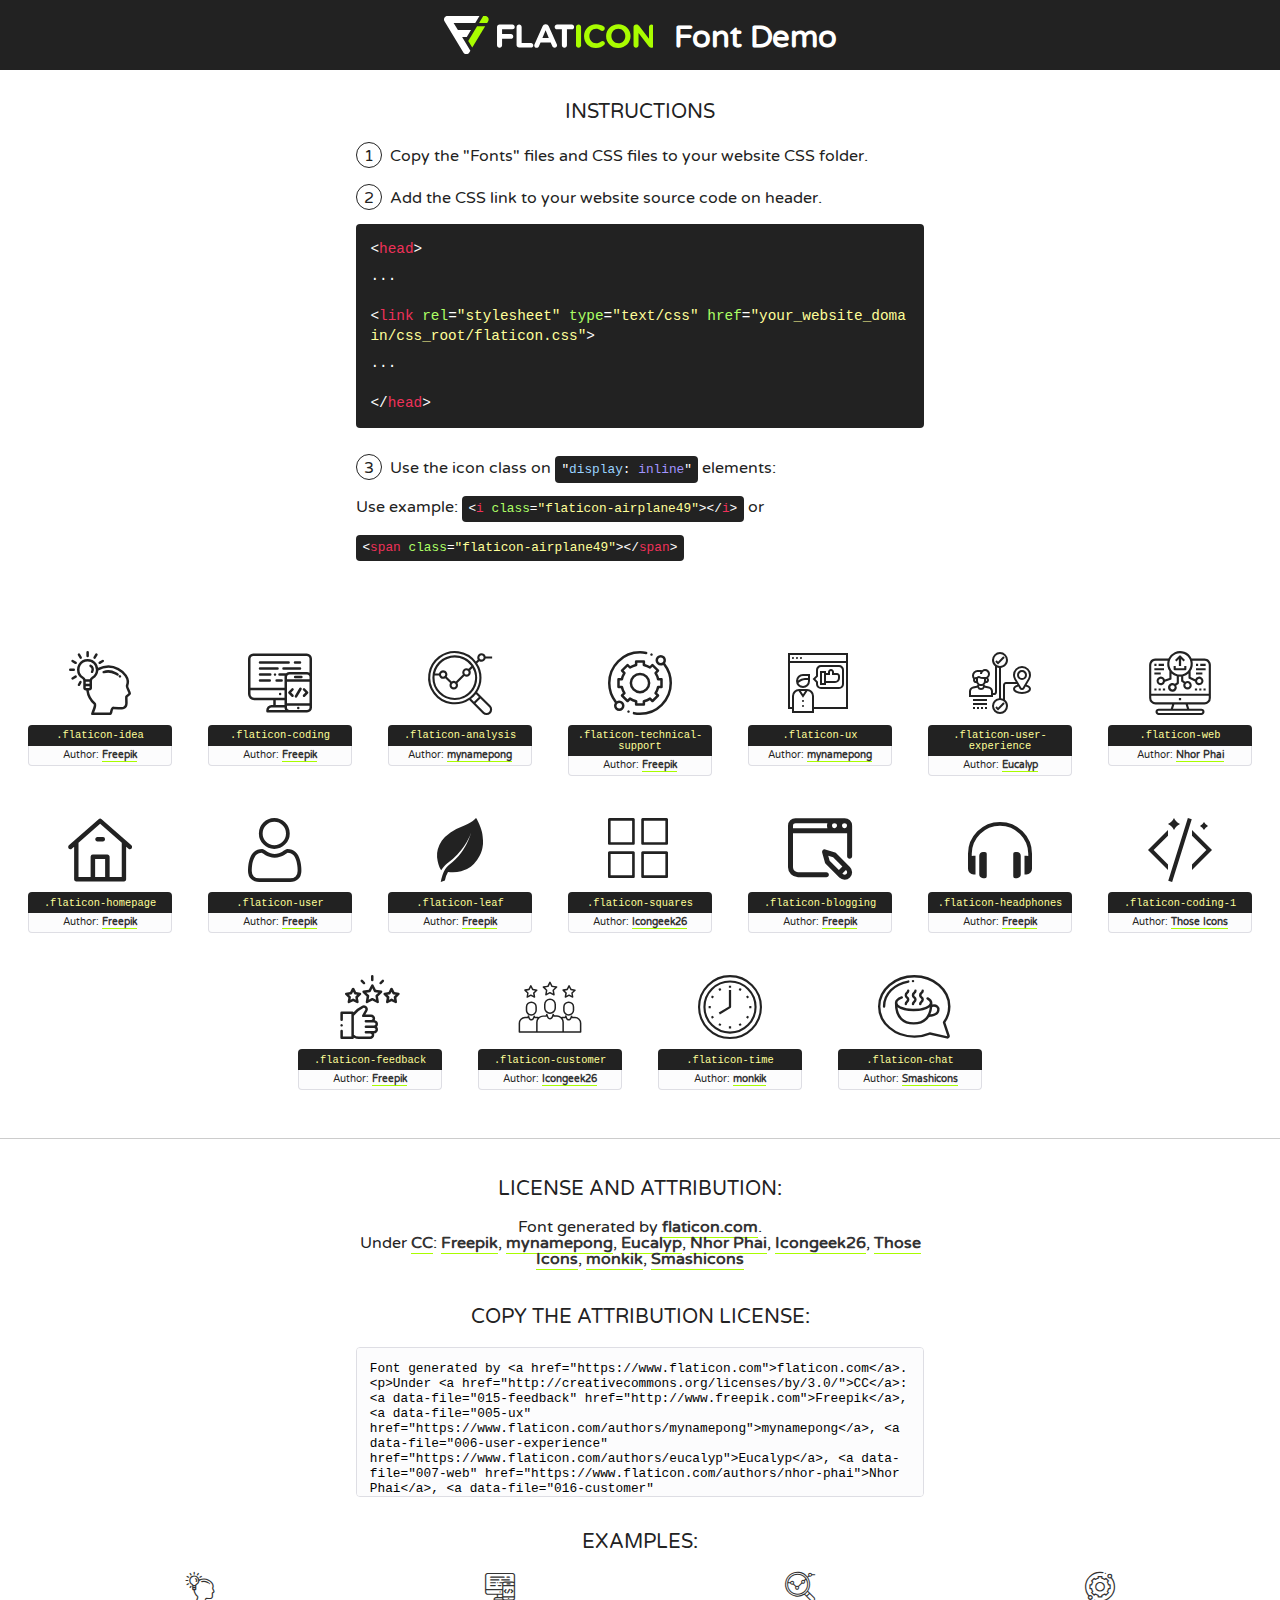
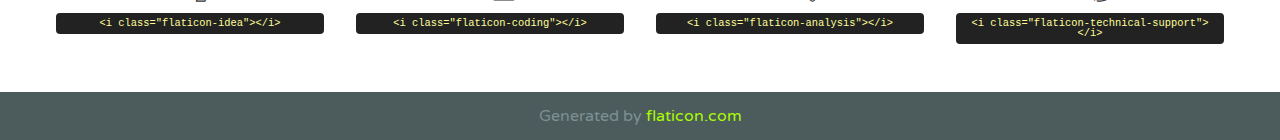
<file: fonts/flaticon.html>
<!DOCTYPE html>
<!--
  Flaticon icon font: Flaticon
  Creation date: 24/06/2020 13:53
-->
<html>
<!DOCTYPE html>
<html>

<head>
    <title>Flaticon WebFont</title>
    <link href="http://fonts.googleapis.com/css?family=Varela+Round" rel="stylesheet" type="text/css" />
    <link rel="stylesheet" type="text/css" href="flaticon.css">
    <meta charset="UTF-8">
    <style>
    html, body, div, span, applet, object, iframe,
    h1, h2, h3, h4, h5, h6, p, blockquote, pre,
    a, abbr, acronym, address, big, cite, code,
    del, dfn, em, img, ins, kbd, q, s, samp,
    small, strike, strong, sub, sup, tt, var,
    b, u, i, center,
    dl, dt, dd, ol, ul, li,
    fieldset, form, label, legend,
    table, caption, tbody, tfoot, thead, tr, th, td,
    article, aside, canvas, details, embed, 
    figure, figcaption, footer, header, hgroup, 
    menu, nav, output, ruby, section, summary,
    time, mark, audio, video {
        margin: 0;
        padding: 0;
        border: 0;
        font-size: 100%;
        font: inherit;
        vertical-align: baseline;
    }
    /* HTML5 display-role reset for older browsers */
    article, aside, details, figcaption, figure, 
    footer, header, hgroup, menu, nav, section {
        display: block;
    }
    body {
        line-height: 1;
    }
    ol, ul {
        list-style: none;
    }
    blockquote, q {
        quotes: none;
    }
    blockquote:before, blockquote:after,
    q:before, q:after {
        content: '';
        content: none;
    }
    table {
        border-collapse: collapse;
        border-spacing: 0;
    }
    body {
        font-family: 'Varela Round', Helvetica, Arial, sans-serif;
        font-size: 16px;
        color: #222;
    }
    a {
        color: #333;
        border-bottom: 1px solid #a9fd00;
        font-weight: bold;
        text-decoration: none;
    }
    * {
        -moz-box-sizing: border-box;
        -webkit-box-sizing: border-box;
        box-sizing: border-box;
        margin: 0;
        padding: 0;
    }
    [class^="flaticon-"]:before, [class*=" flaticon-"]:before, [class^="flaticon-"]:after, [class*=" flaticon-"]:after {
        font-family: Flaticon;
        font-size: 30px;
        font-style: normal;
        margin-left: 20px;
        color: #333;
    }
    .wrapper {
        max-width: 600px;
        margin: auto;
        padding: 0 1em;
    }
    .title {
        font-size: 1.25em;
        text-align: center;
        margin-bottom: 1em;
        text-transform: uppercase;
    }
    header {
        text-align: center;
        background-color: #222;
        color: #fff;
        padding: 1em;
    }
    header .logo {
        width: 210px;
        height: 38px;
        display: inline-block;
        vertical-align: middle;
        margin-right: 1em;
        border: none;
    }
    header strong {
        font-size: 1.95em;
        font-weight: bold;
        vertical-align: middle;
        margin-top: 5px;
        display: inline-block;
    }
    .demo {
        margin: 2em auto;
        line-height: 1.25em;
    }
    .demo ul li {
        margin-bottom: 1em;
    }
    .demo ul li .num {
        color: #222;
        border-radius: 20px;
        display: inline-block;
        width: 26px;
        padding: 3px;
        height: 26px;
        text-align: center;
        margin-right: 0.5em;
        border: 1px solid #222;
    }
    .demo ul li code {
        background-color: #222;
        border-radius: 4px;
        padding: 0.25em 0.5em;
        display: inline-block;
        color: #fff;
        font-family: Consolas,Monaco,Lucida Console,Liberation Mono,DejaVu Sans Mono,Bitstream Vera Sans Mono,Courier New, monospace;
        font-weight: lighter;
        margin-top: 1em;
        font-size: 0.8em;
        word-break: break-all;
    }
    .demo ul li code.big {
        padding: 1em;
        font-size: 0.9em;
    }
    .demo ul li code .red {
        color: #EF3159;
    }
    .demo ul li code .green {
        color: #ACFF65;
    }
    .demo ul li code .yellow {
        color: #FFFF99;
    }
    .demo ul li code .blue {
        color: #99D3FF;
    }
    .demo ul li code .purple {
        color: #A295FF;
    }
    .demo ul li code .dots {
        margin-top: 0.5em;
        display: block;
    }
    #glyphs {
        border-bottom: 1px solid #ccc;
        padding: 2em 0;
        text-align: center;
    }
    .glyph {
        display: inline-block;
        width: 9em;
        margin: 1em;
        text-align: center;
        vertical-align: top;
        background: #FFF;
    }
    .glyph .glyph-icon {
        padding: 10px;
        display: block;
        font-family:"Flaticon";
        font-size: 64px;
        line-height: 1;
    }
    .glyph .glyph-icon:before {
        font-size: 64px;
        color: #222;
        margin-left: 0;
    }
    .class-name {
        font-size: 0.65em;
        background-color: #222;
        color: #fff;
        border-radius: 4px 4px 0 0;
        padding: 0.5em;
        color: #FFFF99;
        font-family: Consolas,Monaco,Lucida Console,Liberation Mono,DejaVu Sans Mono,Bitstream Vera Sans Mono,Courier New, monospace;
    }
    .author-name {
        font-size: 0.6em;
        background-color: #fcfcfd;
        border: 1px solid #DEDEE4;
        border-top: 0;
        border-radius: 0 0 4px 4px;
        padding: 0.5em;
    }
    .class-name:last-child {
        font-size: 10px;
        color:#888;
    }
    .class-name:last-child a {
        font-size: 10px;
        color:#555;
    }
    .class-name:last-child a:hover {
        color:#a9fd00;
    }
    .glyph > input {
        display: block;
        width: 100px;
        margin: 5px auto;
        text-align: center;
        font-size: 12px;
        cursor: text;
    }
    .glyph > input.icon-input {
        font-family:"Flaticon";
        font-size: 16px;
        margin-bottom: 10px;
    }
    .attribution .title {
        margin-top: 2em;
    }
    .attribution textarea {
        background-color: #fcfcfd;
        padding: 1em;
        border: none;
        box-shadow: none;
        border: 1px solid #DEDEE4;
        border-radius: 4px;
        resize: none;
        width: 100%;
        height: 150px;
        font-size: 0.8em;
        font-family: Consolas,Monaco,Lucida Console,Liberation Mono,DejaVu Sans Mono,Bitstream Vera Sans Mono,Courier New, monospace;
        -webkit-appearance: none;
    }
    .iconsuse {
        margin: 2em auto;
        text-align: center;
        max-width: 1200px;
    }
    .iconsuse:after {
        content: '';
        display: table;
        clear: both;
    }
    .iconsuse .image {
        float: left;
        width: 25%;
        padding: 0 1em;
    }
    .iconsuse .image p {
        margin-bottom: 1em;
    }
    .iconsuse .image span {
        display: block;
        font-size: 0.65em;
        background-color: #222;
        color: #fff;
        border-radius: 4px;
        padding: 0.5em;
        color: #FFFF99;
        margin-top: 1em;
        font-family: Consolas,Monaco,Lucida Console,Liberation Mono,DejaVu Sans Mono,Bitstream Vera Sans Mono,Courier New, monospace;
    }
    #footer {
        text-align: center;
        background-color: #4C5B5C;
        color: #7c9192;
        padding: 1em;
    }
    #footer a {
        border: none;
        color: #a9fd00;
        font-weight: normal;
    }
    @media (max-width: 960px) {
        .iconsuse .image {
            width: 50%;
        }
    }
    @media (max-width: 560px) {
        .iconsuse .image {
            width: 100%;
        }
    }
    </style>
</head>

<body class="characters-off">

    <header>
        <a href="https://www.flaticon.com" target="_blank" class="logo">
            <svg version="1.1" xmlns="http://www.w3.org/2000/svg" xmlns:xlink="http://www.w3.org/1999/xlink" xmlns:a="http://ns.adobe.com/AdobeSVGViewerExtensions/3.0/" viewBox="0 0 560.875 102.036" enable-background="new 0 0 560.875 102.036" xml:space="preserve">
                <defs>
                </defs>
                <g>
                    <g class="letters">
                        <path fill="#ffffff" d="M141.596,29.675c0-3.777,2.985-6.767,6.764-6.767h34.438c3.426,0,6.15,2.728,6.15,6.15
                        c0,3.43-2.724,6.149-6.15,6.149h-27.674v13.091h23.719c3.429,0,6.151,2.724,6.151,6.15c0,3.43-2.723,6.149-6.151,6.149h-23.719
                        v17.574c0,3.773-2.986,6.761-6.764,6.761c-3.779,0-6.764-2.989-6.764-6.761V29.675z"></path>
                        <path fill="#ffffff" d="M193.844,29.149c0-3.781,2.985-6.767,6.764-6.767c3.776,0,6.763,2.985,6.763,6.767v42.957h25.039
                        c3.426,0,6.149,2.726,6.149,6.153c0,3.425-2.723,6.15-6.149,6.15h-31.802c-3.779,0-6.764-2.986-6.764-6.768V29.149z"></path>
                        <path fill="#ffffff" d="M241.891,75.71l21.438-48.407c1.492-3.341,4.215-5.357,7.906-5.357h0.792
                        c3.686,0,6.323,2.017,7.815,5.357l21.439,48.407c0.436,0.967,0.701,1.845,0.701,2.723c0,3.602-2.809,6.501-6.414,6.501
                        c-3.161,0-5.269-1.845-6.499-4.655l-4.132-9.661h-27.059l-4.301,10.102c-1.144,2.631-3.426,4.214-6.237,4.214
                        c-3.517,0-6.24-2.81-6.24-6.325C241.1,77.64,241.451,76.677,241.891,75.71z M279.932,58.666l-8.521-20.297l-8.526,20.297H279.932
                        z"></path>
                        <path fill="#ffffff" d="M314.864,35.387H301.86c-3.429,0-6.239-2.813-6.239-6.238c0-3.429,2.811-6.24,6.239-6.24h39.533
                        c3.426,0,6.237,2.811,6.237,6.24c0,3.425-2.811,6.238-6.237,6.238h-13.001v42.785c0,3.773-2.99,6.761-6.764,6.761
                        c-3.779,0-6.764-2.989-6.764-6.761V35.387z"></path>
                        <path fill="#A9FD00" d="M352.615,29.149c0-3.781,2.985-6.767,6.767-6.767c3.774,0,6.761,2.985,6.761,6.767v49.024
                        c0,3.773-2.987,6.761-6.761,6.761c-3.781,0-6.767-2.989-6.767-6.761V29.149z"></path>
                        <path fill="#A9FD00" d="M374.132,53.836v-0.179c0-17.481,13.178-31.801,32.065-31.801c9.22,0,15.459,2.458,20.557,6.238
                        c1.402,1.054,2.637,2.985,2.637,5.357c0,3.692-2.985,6.59-6.681,6.59c-1.845,0-3.071-0.702-4.044-1.319
                        c-3.776-2.813-7.729-4.393-12.562-4.393c-10.364,0-17.831,8.611-17.831,19.154v0.173c0,10.542,7.291,19.329,17.831,19.329
                        c5.715,0,9.492-1.756,13.359-4.834c1.049-0.874,2.458-1.491,4.039-1.491c3.429,0,6.325,2.813,6.325,6.236
                        c0,2.106-1.056,3.78-2.282,4.834c-5.539,4.834-12.036,7.733-21.878,7.733C387.572,85.464,374.132,71.493,374.132,53.836z"></path>
                        <path fill="#A9FD00" d="M433.009,53.836v-0.179c0-17.481,13.79-31.801,32.766-31.801c18.981,0,32.592,14.143,32.592,31.628v0.173
                        c0,17.483-13.785,31.807-32.769,31.807C446.625,85.464,433.009,71.32,433.009,53.836z M484.224,53.836v-0.179
                        c0-10.539-7.725-19.326-18.626-19.326c-10.893,0-18.449,8.611-18.449,19.154v0.173c0,10.542,7.73,19.329,18.626,19.329
                        C476.676,72.986,484.224,64.378,484.224,53.836z"></path>
                        <path fill="#A9FD00" d="M506.233,29.321c0-3.774,2.99-6.763,6.767-6.763h1.401c3.252,0,5.183,1.583,7.029,3.953l26.093,34.265
                        V29.059c0-3.692,2.99-6.677,6.681-6.677c3.683,0,6.671,2.985,6.671,6.677v48.934c0,3.78-2.987,6.765-6.764,6.765h-0.436
                        c-3.257,0-5.188-1.581-7.034-3.953l-27.056-35.492v32.944c0,3.687-2.985,6.676-6.678,6.676c-3.683,0-6.673-2.989-6.673-6.676
                        V29.321z"></path>
                    </g>
                    <g class="insignia">
                        <path fill="#ffffff" d="M48.372,56.137h12.517l11.156-18.537H37.186L25.688,18.539h57.825L94.668,0H9.271
                        C5.925,0,2.842,1.801,1.198,4.716c-1.644,2.907-1.593,6.482,0.134,9.343l50.38,83.501c1.678,2.781,4.689,4.476,7.938,4.476
                        c3.246,0,6.257-1.695,7.935-4.476l2.898-4.804L48.372,56.137z"></path>
                        <g class="i">
                            <path fill="#A9FD00" d="M93.575,18.539h0.031v0.004l21.652,0.004l2.705-4.488c1.727-2.861,1.778-6.436,0.133-9.343
                            C116.454,1.801,113.371,0,110.026,0h-5.294L93.575,18.539z"></path>
                            <polygon fill="#A9FD00" points="88.291,27.356 64.725,66.486 75.519,84.404 109.942,27.356"></polygon>
                        </g>
                    </g>
                </g>
            </svg>
        </a>
        <strong>Font Demo</strong>
    </header>


    <section class="demo wrapper">

        <p class="title">Instructions</p>

        <ul>
            <li>
                <span class="num">1</span>Copy the "Fonts" files and CSS files to your website CSS folder.
            </li>
            <li>
                <span class="num">2</span>Add the CSS link to your website source code on header.
                <code class="big">
                    &lt;<span class="red">head</span>&gt;
                    <br/><span class="dots">...</span>
                    <br/>&lt;<span class="red">link</span> <span class="green">rel</span>=<span class="yellow">"stylesheet"</span> <span class="green">type</span>=<span class="yellow">"text/css"</span> <span class="green">href</span>=<span class="yellow">"your_website_domain/css_root/flaticon.css"</span>&gt;
                    <br/><span class="dots">...</span>
                    <br/>&lt;/<span class="red">head</span>&gt;
                </code>
            </li>

            <li>
                <p>
                    <span class="num">3</span>Use the icon class on <code>"<span class="blue">display</span>:<span class="purple"> inline</span>"</code> elements:
                    <br />
                    Use example: <code>&lt;<span class="red">i</span> <span class="green">class</span>=<span class="yellow">&quot;flaticon-airplane49&quot;</span>&gt;&lt;/<span class="red">i</span>&gt;</code> or <code>&lt;<span class="red">span</span> <span class="green">class</span>=<span class="yellow">&quot;flaticon-airplane49&quot;</span>&gt;&lt;/<span class="red">span</span>&gt;</code>
            </li>
        </ul>

    </section>




   <section id="glyphs">          
    
      
        <div class="glyph"><div class="glyph-icon flaticon-idea"></div>
            <div class="class-name">.flaticon-idea</div>
            <div class="author-name">Author: <a data-file="001-idea" href="http://www.freepik.com">Freepik</a> </div> 
        </div>        
        
        <div class="glyph"><div class="glyph-icon flaticon-coding"></div>
            <div class="class-name">.flaticon-coding</div>
            <div class="author-name">Author: <a data-file="002-coding" href="http://www.freepik.com">Freepik</a> </div> 
        </div>        
        
        <div class="glyph"><div class="glyph-icon flaticon-analysis"></div>
            <div class="class-name">.flaticon-analysis</div>
            <div class="author-name">Author: <a data-file="003-analysis" href="https://www.flaticon.com/authors/mynamepong">mynamepong</a> </div> 
        </div>        
        
        <div class="glyph"><div class="glyph-icon flaticon-technical-support"></div>
            <div class="class-name">.flaticon-technical-support</div>
            <div class="author-name">Author: <a data-file="004-technical-support" href="http://www.freepik.com">Freepik</a> </div> 
        </div>        
        
        <div class="glyph"><div class="glyph-icon flaticon-ux"></div>
            <div class="class-name">.flaticon-ux</div>
            <div class="author-name">Author: <a data-file="005-ux" href="https://www.flaticon.com/authors/mynamepong">mynamepong</a> </div> 
        </div>        
        
        <div class="glyph"><div class="glyph-icon flaticon-user-experience"></div>
            <div class="class-name">.flaticon-user-experience</div>
            <div class="author-name">Author: <a data-file="006-user-experience" href="https://www.flaticon.com/authors/eucalyp">Eucalyp</a> </div> 
        </div>        
        
        <div class="glyph"><div class="glyph-icon flaticon-web"></div>
            <div class="class-name">.flaticon-web</div>
            <div class="author-name">Author: <a data-file="007-web" href="https://www.flaticon.com/authors/nhor-phai">Nhor Phai</a> </div> 
        </div>        
        
        <div class="glyph"><div class="glyph-icon flaticon-homepage"></div>
            <div class="class-name">.flaticon-homepage</div>
            <div class="author-name">Author: <a data-file="008-homepage" href="http://www.freepik.com">Freepik</a> </div> 
        </div>        
        
        <div class="glyph"><div class="glyph-icon flaticon-user"></div>
            <div class="class-name">.flaticon-user</div>
            <div class="author-name">Author: <a data-file="009-user" href="http://www.freepik.com">Freepik</a> </div> 
        </div>        
        
        <div class="glyph"><div class="glyph-icon flaticon-leaf"></div>
            <div class="class-name">.flaticon-leaf</div>
            <div class="author-name">Author: <a data-file="010-leaf" href="http://www.freepik.com">Freepik</a> </div> 
        </div>        
        
        <div class="glyph"><div class="glyph-icon flaticon-squares"></div>
            <div class="class-name">.flaticon-squares</div>
            <div class="author-name">Author: <a data-file="011-squares" href="https://www.flaticon.com/authors/icongeek26">Icongeek26</a> </div> 
        </div>        
        
        <div class="glyph"><div class="glyph-icon flaticon-blogging"></div>
            <div class="class-name">.flaticon-blogging</div>
            <div class="author-name">Author: <a data-file="012-blogging" href="http://www.freepik.com">Freepik</a> </div> 
        </div>        
        
        <div class="glyph"><div class="glyph-icon flaticon-headphones"></div>
            <div class="class-name">.flaticon-headphones</div>
            <div class="author-name">Author: <a data-file="013-headphones" href="http://www.freepik.com">Freepik</a> </div> 
        </div>        
        
        <div class="glyph"><div class="glyph-icon flaticon-coding-1"></div>
            <div class="class-name">.flaticon-coding-1</div>
            <div class="author-name">Author: <a data-file="014-coding-1" href="https://www.flaticon.com/authors/those-icons">Those Icons</a> </div> 
        </div>        
        
        <div class="glyph"><div class="glyph-icon flaticon-feedback"></div>
            <div class="class-name">.flaticon-feedback</div>
            <div class="author-name">Author: <a data-file="015-feedback" href="http://www.freepik.com">Freepik</a> </div> 
        </div>        
        
        <div class="glyph"><div class="glyph-icon flaticon-customer"></div>
            <div class="class-name">.flaticon-customer</div>
            <div class="author-name">Author: <a data-file="016-customer" href="https://www.flaticon.com/authors/icongeek26">Icongeek26</a> </div> 
        </div>        
        
        <div class="glyph"><div class="glyph-icon flaticon-time"></div>
            <div class="class-name">.flaticon-time</div>
            <div class="author-name">Author: <a data-file="017-time" href="https://www.flaticon.com/authors/monkik">monkik</a> </div> 
        </div>        
        
        <div class="glyph"><div class="glyph-icon flaticon-chat"></div>
            <div class="class-name">.flaticon-chat</div>
            <div class="author-name">Author: <a data-file="018-chat" href="https://www.flaticon.com/authors/smashicons">Smashicons</a> </div> 
        </div>        
        

    </section>



    <section class="attribution wrapper"   style="text-align:center;">

      <div class="title">License and attribution:</div><div class="attrDiv">Font generated by <a href="https://www.flaticon.com">flaticon.com</a>. <div><p>Under <a href="http://creativecommons.org/licenses/by/3.0/">CC</a>: <a data-file="015-feedback" href="http://www.freepik.com">Freepik</a>, <a data-file="005-ux" href="https://www.flaticon.com/authors/mynamepong">mynamepong</a>, <a data-file="006-user-experience" href="https://www.flaticon.com/authors/eucalyp">Eucalyp</a>, <a data-file="007-web" href="https://www.flaticon.com/authors/nhor-phai">Nhor Phai</a>, <a data-file="016-customer" href="https://www.flaticon.com/authors/icongeek26">Icongeek26</a>, <a data-file="014-coding-1" href="https://www.flaticon.com/authors/those-icons">Those Icons</a>, <a data-file="017-time" href="https://www.flaticon.com/authors/monkik">monkik</a>, <a data-file="018-chat" href="https://www.flaticon.com/authors/smashicons">Smashicons</a></p>  </div>
      </div>
      <div class="title">Copy the Attribution License:</div>

    <textarea onclick="this.focus();this.select();">Font generated by &lt;a href=&quot;https://www.flaticon.com&quot;&gt;flaticon.com&lt;/a&gt;. <p>Under <a href="http://creativecommons.org/licenses/by/3.0/">CC</a>: <a data-file="015-feedback" href="http://www.freepik.com">Freepik</a>, <a data-file="005-ux" href="https://www.flaticon.com/authors/mynamepong">mynamepong</a>, <a data-file="006-user-experience" href="https://www.flaticon.com/authors/eucalyp">Eucalyp</a>, <a data-file="007-web" href="https://www.flaticon.com/authors/nhor-phai">Nhor Phai</a>, <a data-file="016-customer" href="https://www.flaticon.com/authors/icongeek26">Icongeek26</a>, <a data-file="014-coding-1" href="https://www.flaticon.com/authors/those-icons">Those Icons</a>, <a data-file="017-time" href="https://www.flaticon.com/authors/monkik">monkik</a>, <a data-file="018-chat" href="https://www.flaticon.com/authors/smashicons">Smashicons</a></p>  
     </textarea>

    </section>

    <section class="iconsuse">

          <div class="title">Examples:</div>            
             
            <div class="image">
                <p>
                    <i class="glyph-icon flaticon-idea"></i> 
                    <span>&lt;i class=&quot;flaticon-idea&quot;&gt;&lt;/i&gt;</span>
                </p>
            </div>
            
            <div class="image">
                <p>
                    <i class="glyph-icon flaticon-coding"></i> 
                    <span>&lt;i class=&quot;flaticon-coding&quot;&gt;&lt;/i&gt;</span>
                </p>
            </div>
            
            <div class="image">
                <p>
                    <i class="glyph-icon flaticon-analysis"></i> 
                    <span>&lt;i class=&quot;flaticon-analysis&quot;&gt;&lt;/i&gt;</span>
                </p>
            </div>
            
            <div class="image">
                <p>
                    <i class="glyph-icon flaticon-technical-support"></i> 
                    <span>&lt;i class=&quot;flaticon-technical-support&quot;&gt;&lt;/i&gt;</span>
                </p>
            </div>
                       
        </div>
                            
    </section>

<div id="footer">
    <div>Generated by <a href="https://www.flaticon.com">flaticon.com</a>
    </div>
</div>



</body>
</html>
</file>
<file: fonts/flaticon.css>
/*
  	Flaticon icon font: Flaticon
  	Creation date: 24/06/2020 13:53
  	*/

@font-face {
  font-family: "Flaticon";
  src: url("./Flaticon.eot");
  src: url("./Flaticon.eot?#iefix") format("embedded-opentype"),
       url("./Flaticon.woff2") format("woff2"),
       url("./Flaticon.woff") format("woff"),
       url("./Flaticon.ttf") format("truetype"),
       url("./Flaticon.svg#Flaticon") format("svg");
  font-weight: normal;
  font-style: normal;
}

@media screen and (-webkit-min-device-pixel-ratio:0) {
  @font-face {
    font-family: "Flaticon";
    src: url("./Flaticon.svg#Flaticon") format("svg");
  }
}

[class^="flaticon-"]:before, [class*=" flaticon-"]:before,
[class^="flaticon-"]:after, [class*=" flaticon-"]:after {   
  font-family: Flaticon;
        font-size: 20px;
font-style: normal;
margin-left: 20px;
}

.flaticon-idea:before { content: "\f100"; }
.flaticon-coding:before { content: "\f101"; }
.flaticon-analysis:before { content: "\f102"; }
.flaticon-technical-support:before { content: "\f103"; }
.flaticon-ux:before { content: "\f104"; }
.flaticon-user-experience:before { content: "\f105"; }
.flaticon-web:before { content: "\f106"; }
.flaticon-homepage:before { content: "\f107"; }
.flaticon-user:before { content: "\f108"; }
.flaticon-leaf:before { content: "\f109"; }
.flaticon-squares:before { content: "\f10a"; }
.flaticon-blogging:before { content: "\f10b"; }
.flaticon-headphones:before { content: "\f10c"; }
.flaticon-coding-1:before { content: "\f10d"; }
.flaticon-feedback:before { content: "\f10e"; }
.flaticon-customer:before { content: "\f10f"; }
.flaticon-time:before { content: "\f110"; }
.flaticon-chat:before { content: "\f111"; }
</file>
